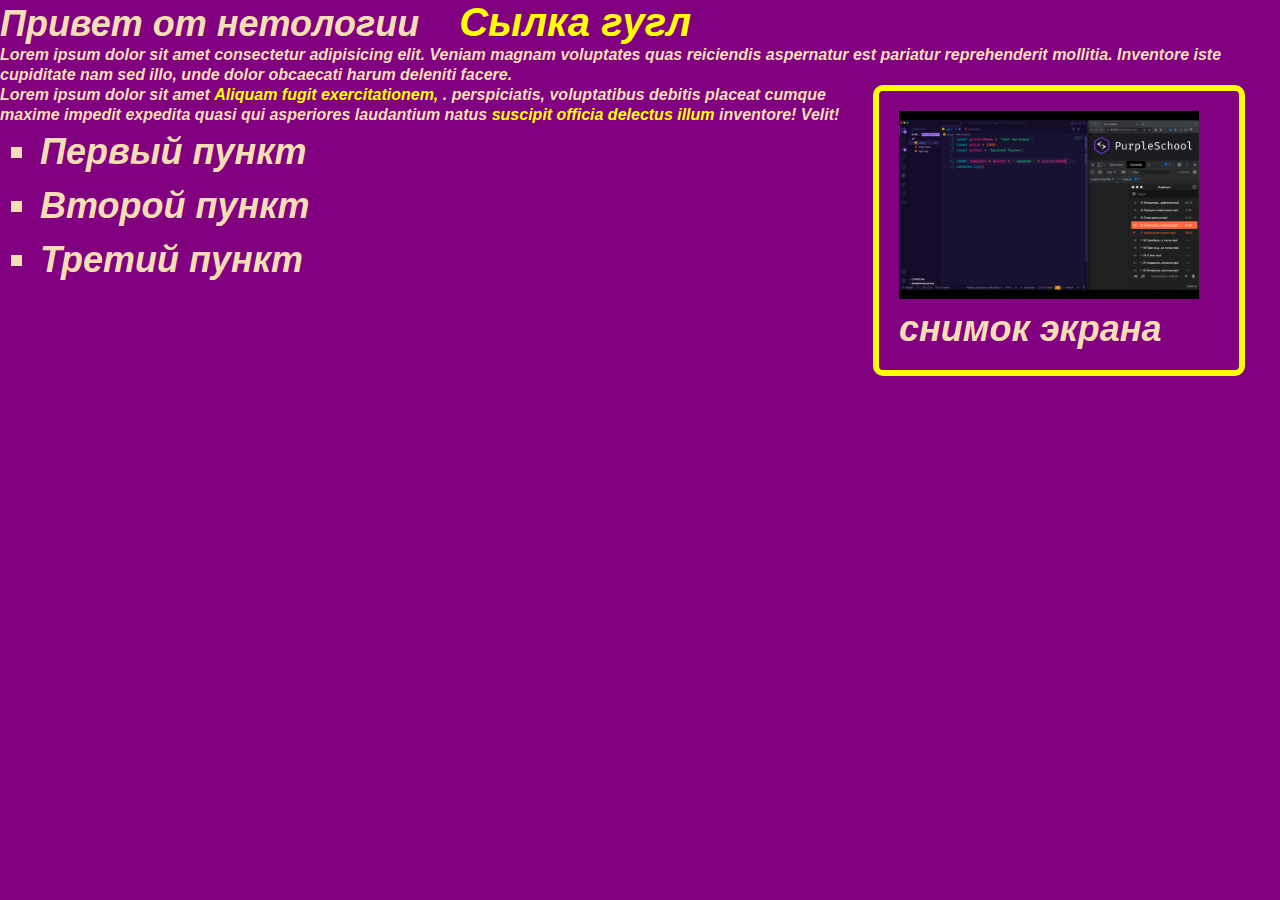
<file: index.html>
<!DOCTYPE html>
<html lang="en">
<head>
  <meta charset="UTF-8">
  <meta name="viewport" content="width=device-width, initial-scale=1.0">
  <link rel="stylesheet" href="style.css">
  <title>Учюсь</title>
</head>
<body>
 Привет от нетологии
 <a href="http://google.com">Сылка гугл</a>
 <p>
 Lorem ipsum dolor sit amet consectetur adipisicing elit. Veniam magnam voluptates quas reiciendis aspernatur est pariatur reprehenderit mollitia. Inventore iste cupiditate nam sed illo, unde dolor obcaecati harum deleniti facere.
 </p>
<figure>
  <img style="width: 300px;" src="./img/Снимок экрана 2025-06-19 в 19.52.50.png" alt="">
  <figcaption>снимок экрана</figcaption>
</figure>
<p>Lorem ipsum dolor sit amet <span>Aliquam fugit exercitationem, </span>.  perspiciatis, voluptatibus debitis placeat cumque maxime impedit expedita quasi qui asperiores laudantium natus <span>suscipit officia delectus illum </span> inventore! Velit!</p>
 <ol>
   <li>Первый пункт</li>
   <li>Второй пункт</li>
   <li>Третий пункт</li>
  </ol>

<div class="article">
  <!-- контент статьи -->
</div>
<div class="special-courses">
  <!-- учитесь в нетологии -->
</div>
<div class="other-courses">
  <!-- Выберите свою профессию в университете интернет-профессий Нетология -->
</div>
</body>
</html>
</file>
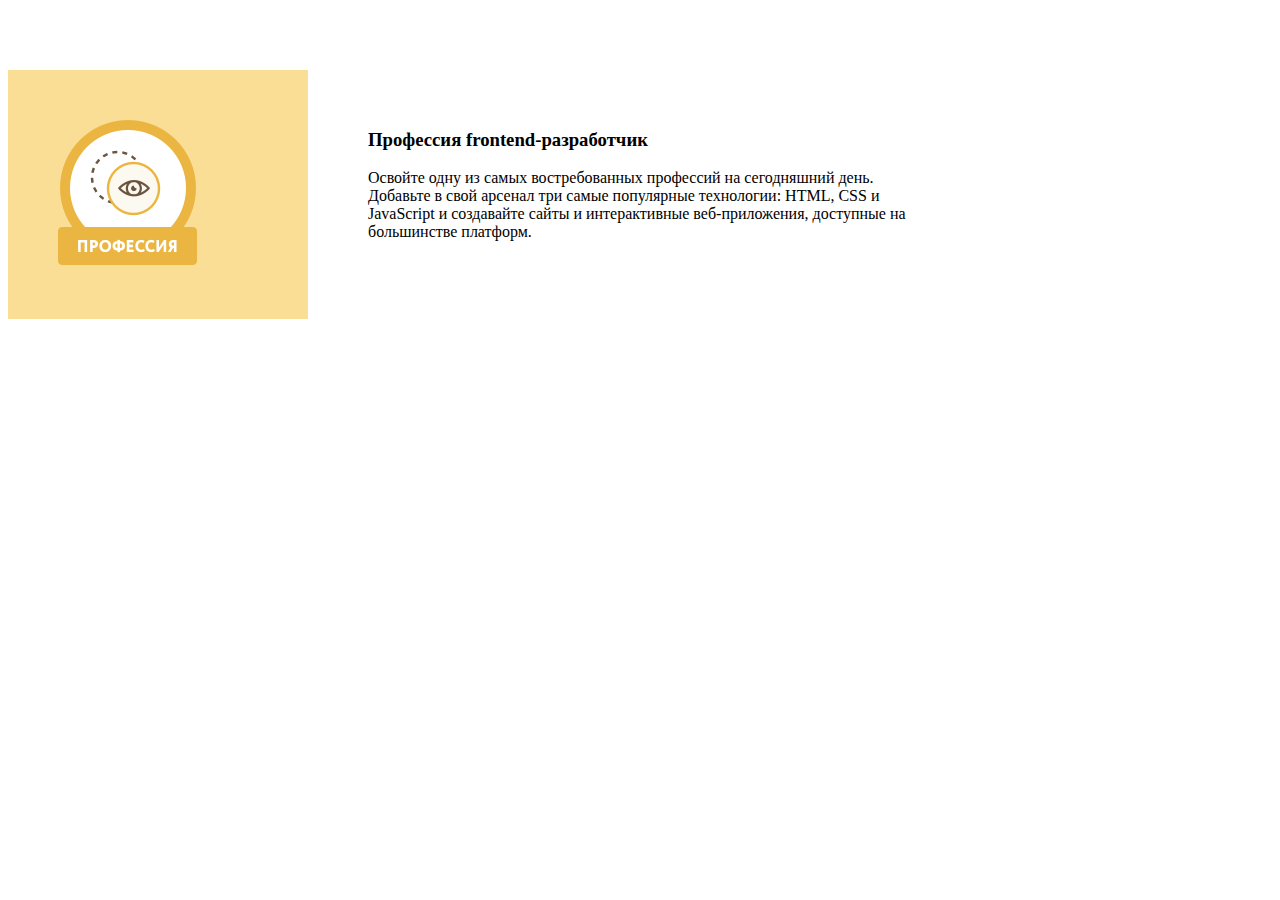
<file: index3.html>
<!DOCTYPE html>
<html lang="en">
<head>
  <meta charset="UTF-8">
  <meta name="viewport" content="width=device-width, initial-scale=1.0">
  <link rel="stylesheet" href="style3.css">
  <title>Document</title>
</head>
<body>

  <article class="course">
    <div class="course-preview">
      <img class="course-img"
        src="img/designer-communication.png"
        alt="">
    </div>
    <div class="course-info">
      <h3 class="course-name">Профессия frontend-разработчик</h3>
      <div class="course-description">
        <p>
          Освойте одну из самых востребованных профессий на сегодняшний день. Добавьте в свой арсенал три самые
          популярные технологии: HTML, CSS и JavaScript и создавайте сайты и интерактивные веб-приложения, доступные на
          большинстве платформ.
        </p>
      </div>
    </div>
  </article>
</article>
</body>
</html>
</file>
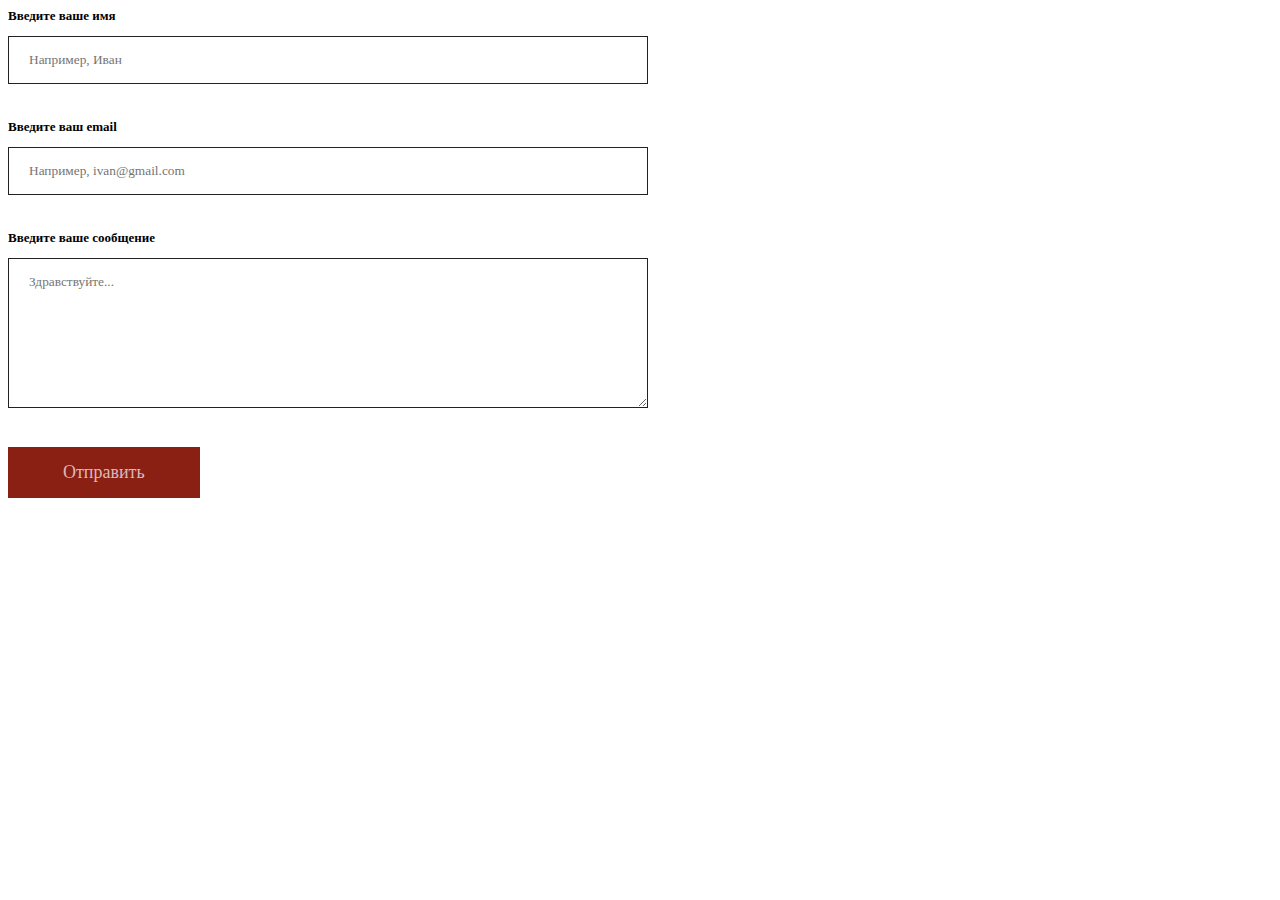
<file: index5.html>
<!DOCTYPE html>
<html lang="en">
<head>
  <meta charset="UTF-8">
  <meta name="viewport" content="width=device-width, initial-scale=1.0">
  <link rel="stylesheet" href="style5.css">
  <title>Document</title>
</head>
<body>
  <form class="form" method="GET" action="index5.php">
 <div class="form-row">
<label class="form-group">
<span class="form-hint">Введите ваше имя</span>
<input type="text" class="field" mame="user" placeholder="Например, Иван" required>
</label>
</div>
<div class="form-row">
<label class="form-group">
<span class="form-hint">Введите ваш email</span>
<input type="email" class="field" placeholder="Например, ivan@gmail.com" required>
</label>
</div>
<div class="form-row">
<label class="form-group">
<span class="form-hint">Введите ваше сообщение</span>
<textarea class="field textarea" placeholder="Здравствуйте..." required></textarea>
</label>
</div>
  <div class="form-row">
    <button type="submit" class="button">Отправить</button>
  </div>
  </form>
</body>
</html>
</file>
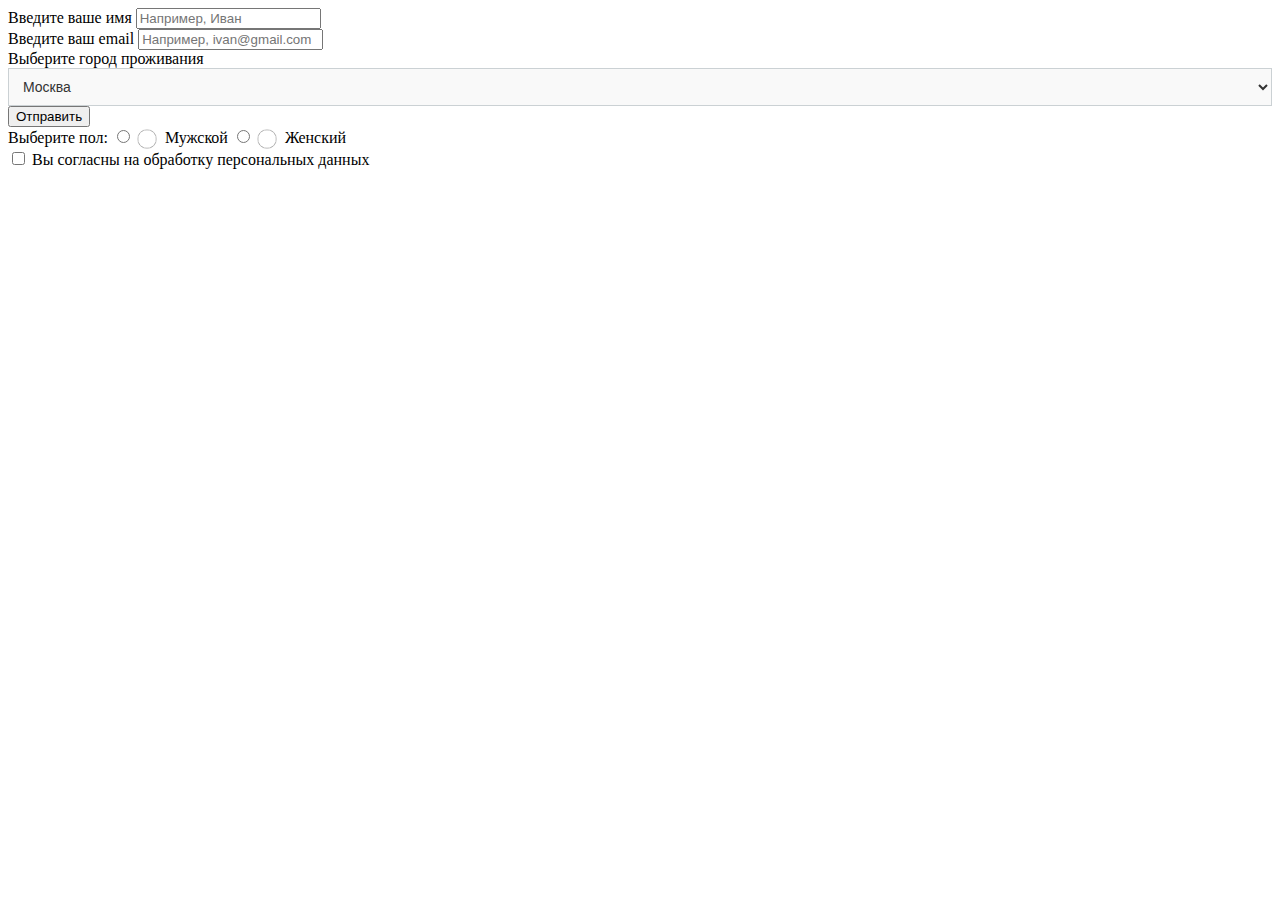
<file: index6.html>
<!DOCTYPE html>
<html lang="en">
<head>
  <meta charset="UTF-8">
  <meta name="viewport" content="width=device-width, initial-scale=1.0">
  <link rel="stylesheet" href="style6.css">
  <title>Document</title>
</head>
    <body translate="no">
      <form class="form">
        <div class="form-row">
          <label class="form-group">
            <span class="form-hint">Введите ваше имя</span>
            <input type="text" class="field" placeholder="Например, Иван" required="">
          </label>
        </div>
        <div class="form-row">
          <label class="form-group">
            <span class="form-hint">Введите ваш email</span>
            <input type="email" class="field" placeholder="Например, ivan@gmail.com" required="">
            <div data-lastpass-icon-root=""
              style="position: relative !important; height: 0px !important; width: 0px !important; float: left !important;">
            </div>
          </label>
        </div>
        <div class="form-row">
          <span class="form-hint">Выберите город проживания</span>
          <select class="select">
            <option>Санкт-Петербург</option>
            <option selected="">Москва</option>
            <option>Казань</option>
          </select>
        </div>
        <div class="form-row">
          <button class="button">Отправить</button>
        </div>
      <div class="form-row">
        <span class="form-hint">Выберите пол:</span>
        <label class="radio-group">
          <input type="radio" class="radio" name="radio-group">
          <span class="radio-group-text">Мужской</span>
        </>
        <label class="radio-group">
          <input type="radio" class="radio" name="radio-group">
          <span class="radio-group-text">Женский</span>
        </label>
      </div>
      <div class="form-row">
        <label class="checkbox-group">
          <input type="checkbox" class="checkbox" required>
          <span class="checkbox-text">Вы согласны на обработку персональных данных</span>
        </label>
      </div>
      </form>
  
    </body>
    

</html>
</file>
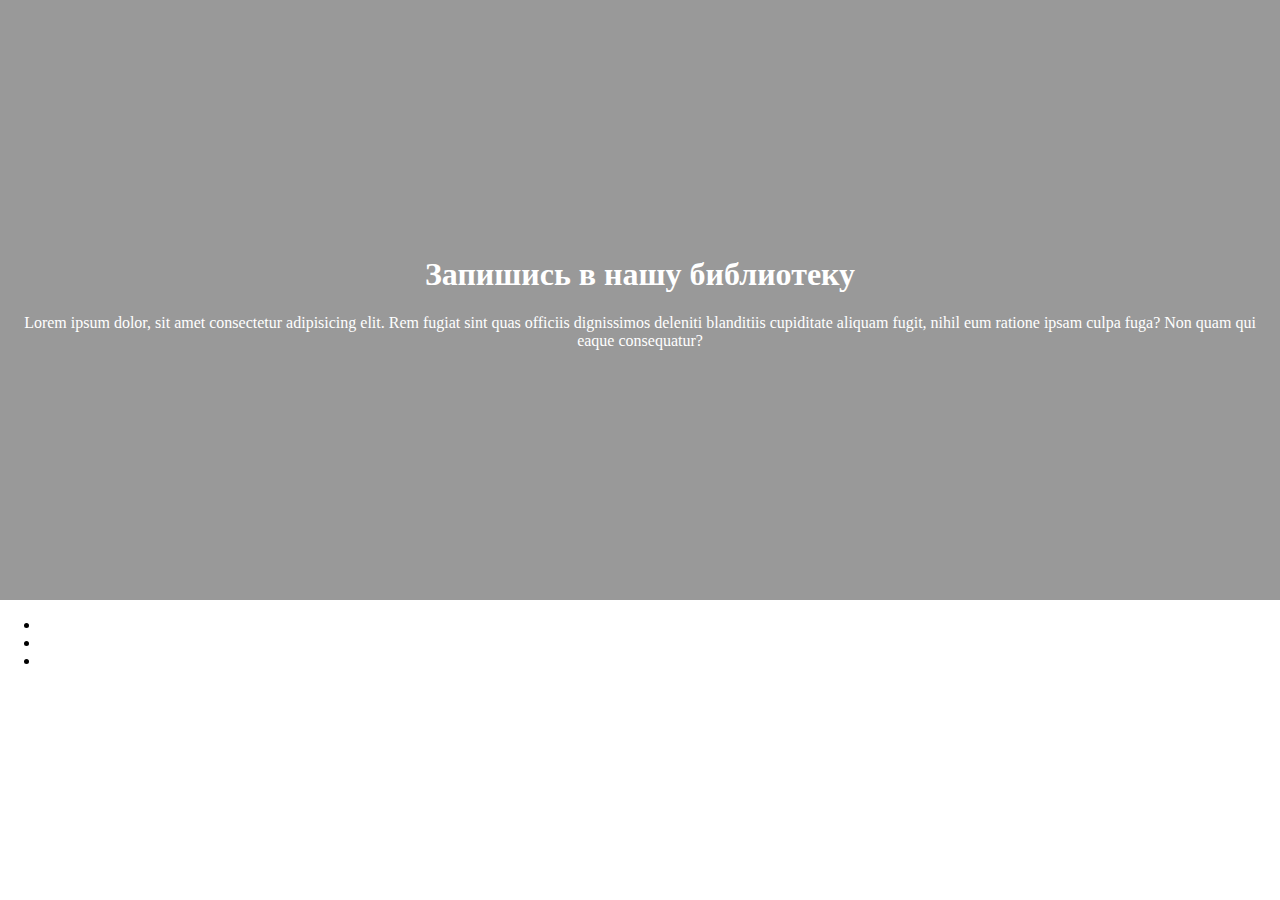
<file: index7.html>
<!DOCTYPE html>
<html lang="en">
<head>
  <meta charset="UTF-8">
  <meta name="viewport" content="width=device-width, initial-scale=1.0">
  <link rel="stylesheet" href="style7.css">
  <title>Document</title>
</head>
<body>

 <div class="box3">
  <div class="skrin_header_1">
     <h1 
     <h1 class="skrin_header">Запишись в нашу библиотеку</h1>
  <div class="text">
    <p>
        Lorem ipsum dolor, sit amet consectetur adipisicing elit. Rem fugiat sint quas officiis dignissimos deleniti blanditiis cupiditate aliquam fugit, nihil eum ratione ipsam culpa fuga? Non quam qui eaque consequatur?
    </p>
    
  </div>
  </div>
 </div>

<ul class="socials">
  <li class="socials-item">
    <a href="#0" class="socials-link socials-link-facebook">
      <span class="socials-link-text">facebook</span>
    </a>
  </li>
  <li class="socials-item">
    <a href="#0" class="socials-link socials-link-twitter">
      <span class="socials-link-text">twitter</span>
    </a>
  </li>
  <li class="socials-item">
    <a href="#0" class="socials-link socials-link-vk">
      <span class="socials-link-text">вконтакте</span>
    </a>
  </li>
</ul>
</body>
</html>
</file>
<file: style.css>
* {
  margin: 0;
  /* padding: 0; */
 
}

body {
  background-color: purple;
  color: wheat;
  font-family:  sans-serif;
  font-style: italic;
  font-weight: 800;
  font-size: 36px;
  /* text-align: center; */
 

 

}

a {
  padding-left: 30px;
  text-decoration: none;
  color: yellow;
  font-size: 40px;

}
p{
  font-size: 16px;
  line-height: 20px;
}
ol{
      list-style-type: square;
      line-height: 1.5;
}
figure{
  float: right;
  padding: 20px 40px 20px 20px;
  border: solid  6px yellow;
  border-radius: 10px;
  margin: 0 35px 35px 0;

}
span{
  color: yellow;
  font-weight: 700;
}
</file>
<file: style3.css>
.courses {
  width: 960px;
  margin-right: auto;
  margin-left: auto;

  display: flex;
  flex-direction: column;
}

.course {
  margin-top: 70px;
  display: flex;
  flex-wrap: wrap;
}

.course-preview {
  box-sizing: border-box;
  width: 300px;
  padding: 50px;
  background-color: #fade96;
}

.course-info {
  box-sizing: border-box;
  width: 660px;
  padding: 40px 60px;
}
</file>
<file: style5.css>
.form-hint {
  display: block;
  font-size: 13px;
  font-weight: 700;
  margin-bottom: 12px;
}
.field {
  box-sizing: border-box;
  width: 640px;
border: 1px solid #222222;
padding: 15px 20px;
font-family: inherit;
  
}

.textarea {
 
      min-width: 640px;
      max-width: 640px;
      min-height: 150px;
      max-height: 200px;
    
}
.button {
  border: none;
  padding: 15px 55px;
  color: #dcb9b9;
  background-color: #8a2014;
  font-family: inherit;
  font-size: 18px;
  cursor: pointer;
}
.button:hover {
  background-color: #621005;
}
.form-row:nth-child(n+2) {
  margin-top: 35px;
}
.form-group {
  display: block;
}
.field:focus, .button:focus {
  outline: 3px solid #1586dc;
  outline-offset: 1.5px;
}
</file>
<file: style6.css>
.select {
  display: inline-block;
  box-sizing: border-box;
  width: 100%;
  height: 38px;

  padding-left: 10px;
  padding-right: 25px;

  margin: 0;

  border: 1px solid #cbd1d4;
  background-color: #f9f9f9;

  font-size: 14px;
  font-family: Arial, sans-serif;
  color: #333333;
}

.select:focus {
  outline: 2px solid #0f8fee;
  outline-offset: 4px;
}

.checkbox-text {
  display: inline-block;
}

.checkbox-text::before {
  margin-right: 8px;
}

.checkbox:focus~.checkbox-text::before {
  outline: 2px solid #0f8fee;
  outline-offset: 2px;
}

.radio-group-text::before {
  content: "";
  display: inline-block;
  width: 20px;
  height: 20px;
 background-image: url(./img/i.png);
    background-repeat: no-repeat;
    background-position: center center;
      background-size: 20px;
      vertical-align: middle;
      margin-right: 8px;
  }
 .radio:checked~.radio-group-text::before {
  background-image: url(./img/i.png);
  position: absolute;
  position: absolute;
    clip: rect(1px, 1px, 1px, 1px);
 
 }

.field:focus,.select:focus,.radio:focus~.radio-group-text,
.button:focus {
  outline: 2px solid #c53b2d;
    outline-offset: 5px;
}
</file>
<file: style7.css>
body{
  margin: 0;
  font-family: Verdana;
}

.box3 {
  background-image: url(https://lermontovka-spb.ru/upload/resize_cache/webp/upload/iblock/5d9/eoxrzd3mqt0yurih00uhet5toatugda1.webp);
  background-size: cover;
  min-height: 600px;
  position: relative;
  color: white;
  padding: 20px;
  box-sizing: border-box;
  text-align: center;
  display: flex;
  justify-content: center;
  align-items: center;

}
.box3::before{
  content: '';
  display: block;
  position: absolute;
  background: rgba(0, 0, 0, 0.4);

  width: 100%;
  height: 100%;
  z-index: 1;
  left: 0;
  top: 0;
}
.skrin_header_1{
 position: relative;
 z-index: 2;
}
.skrin_header{
  
}
.text{
 
}

.socials-link {
  width: 24px;
  height: 24px;
  background-repeat: no-repeat;
  background-size: 20px;
  background-color: #3b5998;
  background-position: center;
}

.socials-link-facebook {
  background-image: url("https://netology-code.github.io/resourses/pics/facebook.svg");
}

.socials-link-twitter {
  background-image: url("https://netology-code.github.io/resourses/pics/twitter.svg");
  background-color: #76A9EA;
}

.socials-link-vk {
  background-image: url("https://netology-code.github.io/resourses/pics/vk.svg");
  background-color: #4d76a1;
}
.socials-link-text {
  position: absolute;
  width: 1px;
  height: 1px;
  clip: rect(1px, 1px, 1px, 1px);
}
</file>
